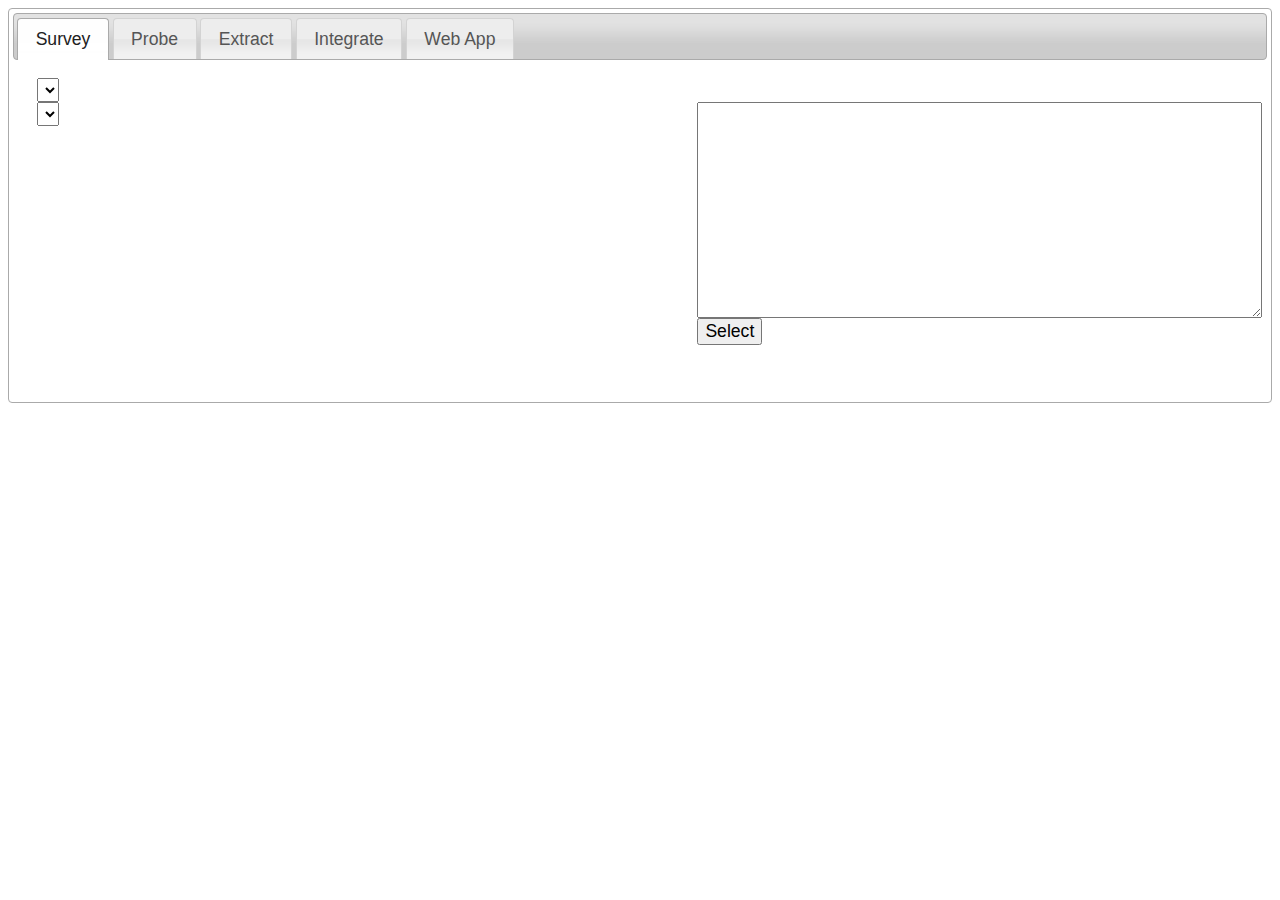
<file: WebContent/index.html>
<html>

<head>
<meta content="text/html; charset=UTF-8">
<title>Survey</title>
<link rel=stylesheet href="css/jquery-ui-1.8.16.custom.css"	type="text/css">
<link rel=stylesheet href="css/jquery.dataTables.css" type="text/css">
<link rel="stylesheet" href="css/jquery.jqplot.min.css"  type="text/css"/>
<link rel=stylesheet href="css/index.css" type="text/css">
<script type="text/javascript" src="js/jquery-1.6.2.js"></script>
<script type="text/javascript" src="js/jquery-ui-1.8.16.custom.js"></script>
<script type="text/javascript" src="js/jquery.dataTables.js"></script>
<script type="text/javascript" src="js/jquery.jqplot.min.js"></script>
<script type="text/javascript" src="js/plugins/jqplot.pieRenderer.min.js"></script>
<script type="text/javascript" src="js/index.js"></script>
<script type="text/javascript" src="js/survey.js"></script>
<script type="text/javascript" src="js/probe.js"></script>
<script type="text/javascript" src="js/extract.js"></script>
<script type="text/javascript" src="js/integrate.js"></script>
<script type="text/javascript" src="js/analytic.js"></script>
<script type="text/javascript" src="js/util.js"></script>
</head>

<body>
	<div id="tabs">
		<ul>
			<li><a href="#survey">Survey</a></li>
			<li><a href="#probe">Probe</a></li>
			<li><a href="#extract">Extract</a></li>
			<li><a href="#integrate">Integrate</a></li>
			<li><a href="#analytic">Web App</a></li>
		</ul>
		<div id="survey"></div>
		<div id="probe"></div>
		<div id="extract"></div>
		<div id="integrate"></div>
		<div id="analytic"></div>
	</div>
</body>

</html>
</file>
<file: WebContent/css/index.css>
#surveyEndpoints {
	float: left;
}
#surveyTop { 
	clear: both;
}
#surveyTopLeft {		
	float: left;
	width: 650px;
}
#surveyTopRight  {		
	float: right;
	width: 45%;
	margin-right: 30px;
}
#surveyQueryBox {
	width: 100%;
}
#surveyClassContent {
	height: 200px;
	overflow: auto;
}
#surveyBottom, #extractBottom, #integrateBottom {
	clear:both;		
	margin-bottom: 20px;
}
#integrateDataFiles, #integrateOntologies, 
#integrateRules {
	clear: both
	float: left;
	margin-top: 20px;
}
#integrateDeleteOntologyButton, 
#integrateDeleteRulesButton {
	float: right;
}
#survey, #extract, #integrate, #analytic {
	overflow: auto;
	width: 100%
}
#extractLeft, #integrateLeft, #analyticLeft {
	float: left;	
}
#extractRight, #integrateRight, #analyticRight {
	float: right;	
	margin-right: 30px;
}
#integrateRight {
	width: 40%;
}
#analyticPieChart {
	margin-top: 20px;
	margin-left: 20px;
	margin-bottom: 20px;
	width: 300px;
	height: 300px;
}
</file>
